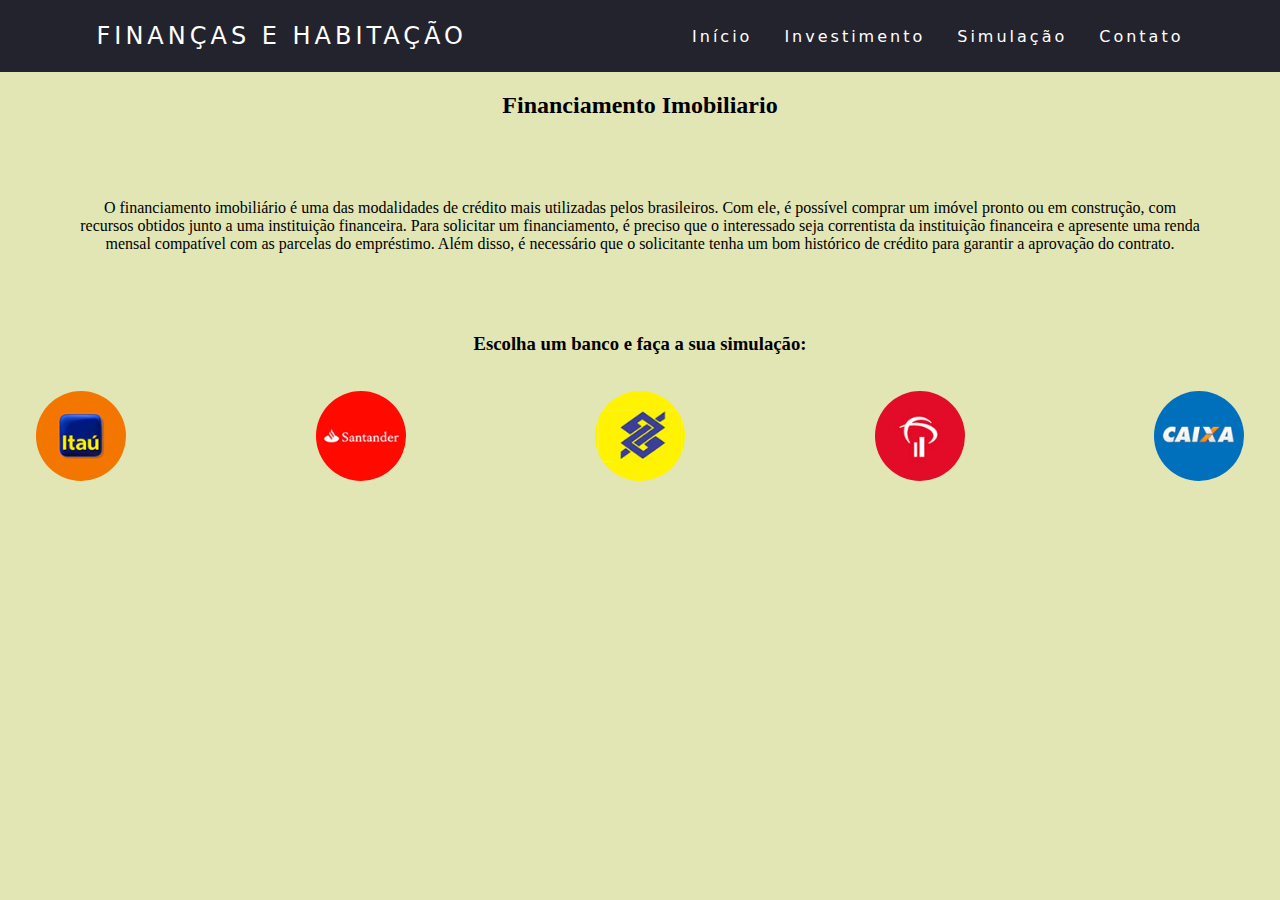
<file: habitaçao.htm>
<!DOCTYPE html>
<html lang="pt-br">
<head>
    <meta charset="UTF-8">
    <meta name="viewport" content="width=device-width, initial-scale=1.0">
    <link rel="shortcut icon" href="./image/icons-dinheiro.gif" type="image/x-icon">
    <title>Simulação</title>
    <link rel="stylesheet" href="style.css">
</head>
<body class="habitacao">
        <header>
                <nav>
                  <a class="logo" href="index.html">Finanças e Habitação</a>
                  <div class="mobile-menu">
                    <div class="line1"></div>
                    <div class="line2"></div>
                    <div class="line3"></div>
                  </div>
                  <ul class="nav-list">
                    <li><a href="index.html">Início</a></li>
                    <li><a href="investir.html">Investimento</a></li>
                    <li><a href="habitaçao.htm">Simulação</a></li>
                    <li><a href="contato.html">Contato</a></li>
                  </ul>
                </nav>
         </header>
         <div>
                <main class="simulaco">
                        <section>
                                <h2>Financiamento Imobiliario</h2>
                            
                            <p>
                                O financiamento imobiliário é uma das modalidades de crédito mais utilizadas pelos
                                brasileiros. Com ele, é possível comprar um imóvel pronto ou em construção,
                                com recursos obtidos junto a uma instituição financeira.
                                Para solicitar um financiamento, é preciso que o interessado seja 
                                correntista da instituição financeira e apresente uma renda mensal compatível 
                                com as parcelas do empréstimo. Além disso, é necessário que o solicitante tenha 
                                um bom histórico de crédito para garantir a aprovação do contrato.
                            </p>
                        </section>
                    </main>
              <footer  >
                <div  >
                <h3>Escolha um banco e faça a sua simulação:</h3>
                  <ul class="menu-banco">
                      <li><a href="https://credito-imobiliario.itau.com.br/" target="_blank"><img src="./image/itau.jpg" alt="Itaú"></a></li>
                      <li><a href="https://www.webcasas.com.br/webcasas/?headerandfooter/#/dados-pessoais" target="_blank"><img src="./image/santander.jpg" alt="Santander"></a></li>
                      <li><a href="https://www42.bb.com.br/portalbb/imobiliario/creditoimobiliario/simular,802,2250,2250.bbx?eni_gclid=Cj0KCQjwp86EBhD7ARIsAFkgakg39StNF0YBE3S5bgNiBlnuM-BMJd6hXU5ACfQtaweeFYraleQ5fqUaAlvvEALw_wcB&amp;pk_vid=e096ac2feeed30bf162033156524f1ab" target="_blank"><img src="./image/banco-brasil.jpg" alt="Banco do Brasil"></a></li>
                      <li><a href="https://banco.bradesco/html/classic/produtos-servicos/emprestimo-e-financiamento/encontre-seu-credito/simuladores-imoveis.shtm#box1-comprar" target="_blank"><img src="./image/bradesco.jpg" alt="Bradesco"></a></li>
                      <li><a href="http://www8.caixa.gov.br/siopiinternet/simulaOperacaoInternet.do?method=inicializarCasoUso" target="_blank"><img src="./image/caixa.jpg" alt="Caixa"></a></li>
                </ul>                                                             
       </div>            
              </footer>  
         <script src="mobile-navbar.js"></script>

</body>
</html> 
</body>
</html>
</file>
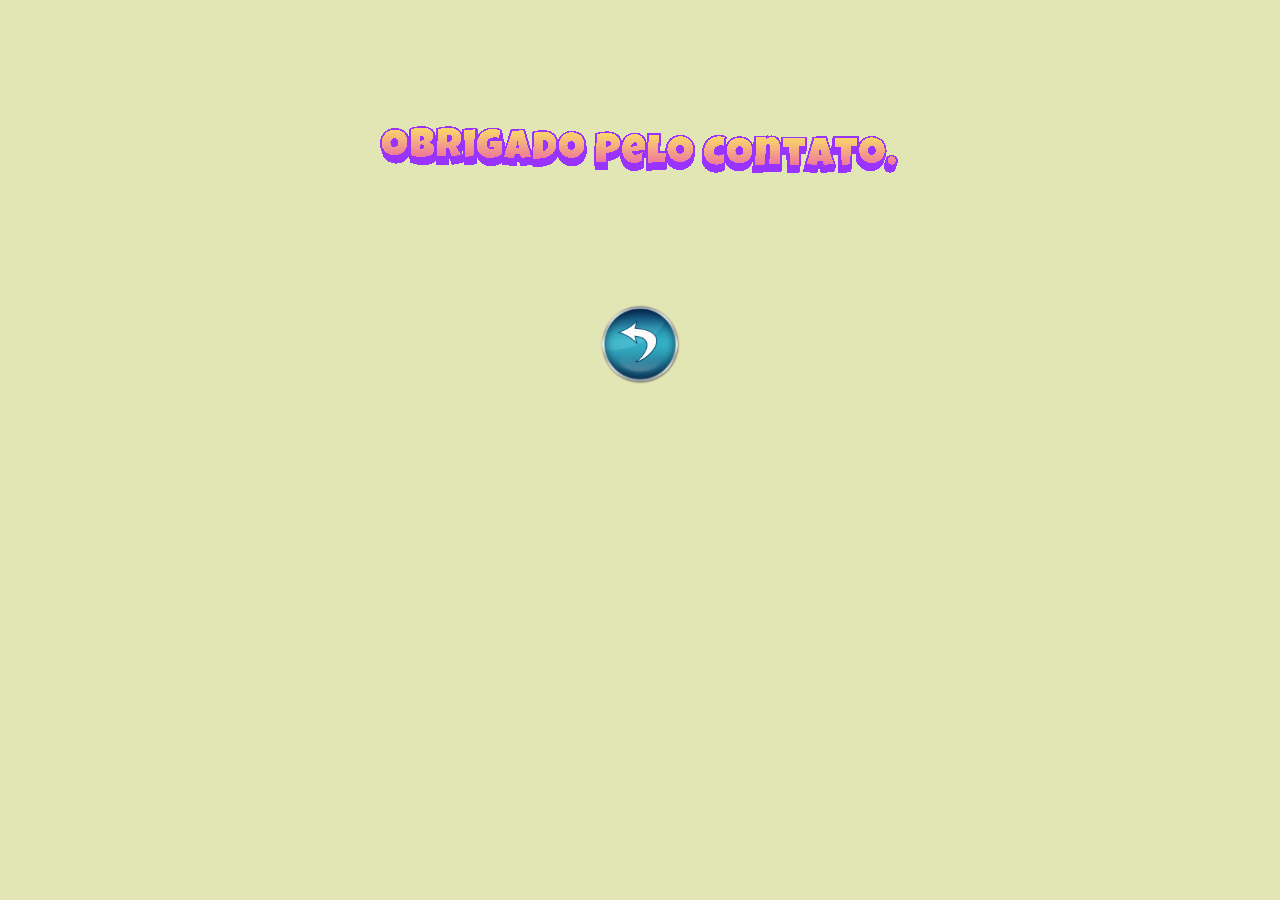
<file: thanks.html>
<!DOCTYPE html>
<html lang="pt-br">
<head>
    <meta charset="UTF-8">
    <meta name="viewport" content="width=device-width, initial-scale=1.0">
    <link rel="shortcut icon" href="./image/icons-dinheiro.gif" type="image/x-icon">
    <title>Obrigado.</title>
    <link rel="stylesheet" href="style.css">

</head>
<body class="habitacao">
    <header>
        <div >
            <img class="center"  src="./image/thank.gif"></img>
        </div>
           
        
    </header>
    <footer >
                <a href="index.html">
                <img class="Obrigado" src="./image/voltar.png"></img>
                </a>
    </footer>
</body>
</html>
</file>
<file: style.css>
* {
  margin: 0;
  padding: 0;
}

a {
  color: #fff;
  text-decoration: none;
  transition: 0.3s;
}

a:hover {
  opacity: 0.7;
}

.logo {
  font-size: 24px;
  text-transform: uppercase;
  letter-spacing: 4px;
}

nav {
  display: flex;
  justify-content: space-around;
  align-items: center;
  font-family: system-ui, -apple-system, Helvetica, Arial, sans-serif;
  background: #23232e;
  height: 8vh;
}

.index 
{
  background: url("image/gp1.jpg") no-repeat center center;
  background-size: cover;
  height: 100vh;
}

.nav-list {
  list-style: none;
  display: flex;
}

.nav-list li {
  letter-spacing: 3px;
  margin-left: 32px;
}

.mobile-menu {
  display: none;
  cursor: pointer;
}

.mobile-menu div {
  width: 32px;
  height: 2px;
  background: #fff;
  margin: 8px;
  transition: 0.3s;
}

@media (max-width: 999px) {
  body {
    overflow-x: hidden;
  }
  .nav-list {
    position: absolute;
    top: 8vh;
    right: 0;
    width: 50vw;
    height: 92vh;
    background: #23232e;
    flex-direction: column;
    align-items: center;
    justify-content: space-around;
    transform: translateX(100%);
    transition: transform 0.3s ease-in;
  }
  .nav-list li {
    margin-left: 0;
    opacity: 0;
  }
  .mobile-menu {
    display: block;
  }
}

.nav-list.active {
  transform: translateX(0);
}

@keyframes navLinkFade {
  from {
    opacity: 0;
    transform: translateX(50px);
  }
  to {
    opacity: 1;
    transform: translateX(0);
  }
}

.mobile-menu.active .line1 {
  transform: rotate(-45deg) translate(-8px, 8px);
}

.mobile-menu.active .line2 {
  opacity: 0;
}

.mobile-menu.active .line3 {
  transform: rotate(45deg) translate(-5px, -7px);
}
footer img { 
  
  width: 90px;
  height: 90px;
  border-radius: 60%;
  border: 2px ;

}
footer ul{
  margin: 20px;
  display: flex;
  justify-content: space-between;
  list-style-type: none;
  align-items: center;
  padding: 16px;
}
 
h2{
   margin: 20px;
  color: black;
  text-align: center;}
h3{
  margin: 20px;
  color: black;
  text-align: center;
}
p{
  margin: 80px;
  color: black;
  text-align: center;
  
}
.habitacao{
 
  background-color:rgb(226, 230, 180);
  }

  .contact-form input{
    width: 100%;
    padding: 8px 0px;
    margin: 8px 0px;
    
}
.contact-form input[type=text]{
    height: 100px;
}

button{
    background-color: white;
    border: none;
    width: 100px;
    height: 30px;
    
}
.container{ 
  margin: 20px;
  display: flex;
  justify-content: space-between;
  list-style-type: none;
  align-items:center;
  padding: 50px;
}
.video{
  margin: 5px;
  background:rgb(184, 187, 157);
  font-size: 20px;
  text-align: center;
  border-radius: 20px;
  border-bottom: #fff;
 

}

.coluna {
  padding: 60px;
  display: grid;
  grid-template-columns: 1fr 1fr;
  
}
.linhas{
  grid-template-rows:5px;
  }
.Obrigado{
  display: block;
  width: 90px;
  height: 90px;
  margin-left: auto;
  margin-right: auto;
  
}
.center{
display: block;
margin-left: auto;
margin-right: auto;

 
}
.rodape{
  display: flex;
  justify-content: end;
  background-color: #23232e;
}
</file>
